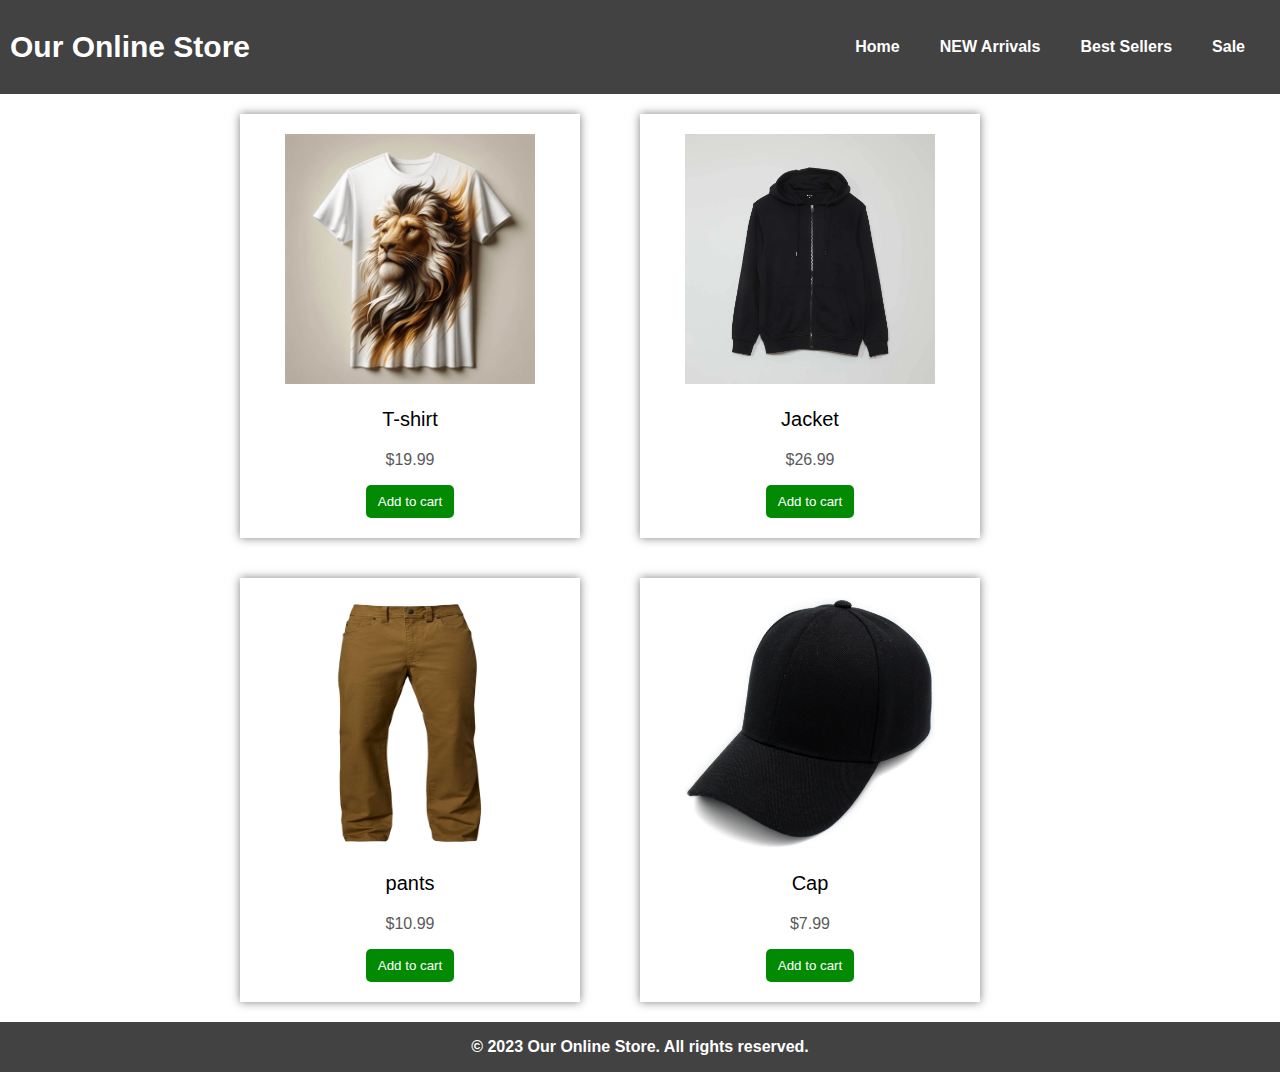
<file: index.html>
<!DOCTYPE html>
<html>
    <head>
        <link rel="stylesheet" href="styles/bottom.css">
        <link rel="stylesheet" href="styles/header.css">
        <link rel="stylesheet" href="styles/grid.css">
    </head>
    <body style="margin:0;
        padding:0;">
        <div>
            <header class="header">
                <div class="left">
                    <p>Our Online Store</p>
                </div>
                <div class="right">
                    <p class="home">
                        Home
                    </p>
                    <p class="home">
                        NEW Arrivals
                    </p>
                    <p class="home">
                        Best Sellers
                    </p>
                    <p class="home">
                        Sale
                    </p>  
                </div>
            </header>

            <div class="grid">
                <div class="box">
                    <div class="inside">
                        <img class="cloth" src="icons/prodect1.jpg">
                        <p class="product">T-shirt</p>
                        <p class="price">$19.99</p>
                        <button class="button">Add to cart</button>
                    </div>
                </div>

                <div class="box">
                    <div class="inside">
                        <img class="cloth" src="icons/produc2.webp">
                        <p class="product">Jacket</p>
                        <p class="price">$26.99</p>
                        <button class="button">Add to cart</button>
                    </div>
                </div>

                <div class="box">
                    <div class="inside">
                        <img class="cloth" src="icons/product3.webp">
                        <p class="product">pants</p>
                        <p class="price">$10.99</p>
                        <button class="button">Add to cart</button>
                    </div>
                </div>

                <div class="box">
                    <div class="inside">
                        <img class="cloth" src="icons/product4.jpg">
                        <p class="product">Cap</p>
                        <p class="price">$7.99</p>
                        <button class="button">Add to cart</button>
                    </div>
                </div>

            </div>
            <div class="bottom">
                <p class="down">© 2023 Our Online Store. All rights reserved.</p>
            </div>

        </div>
    </body>
</html>
</file>
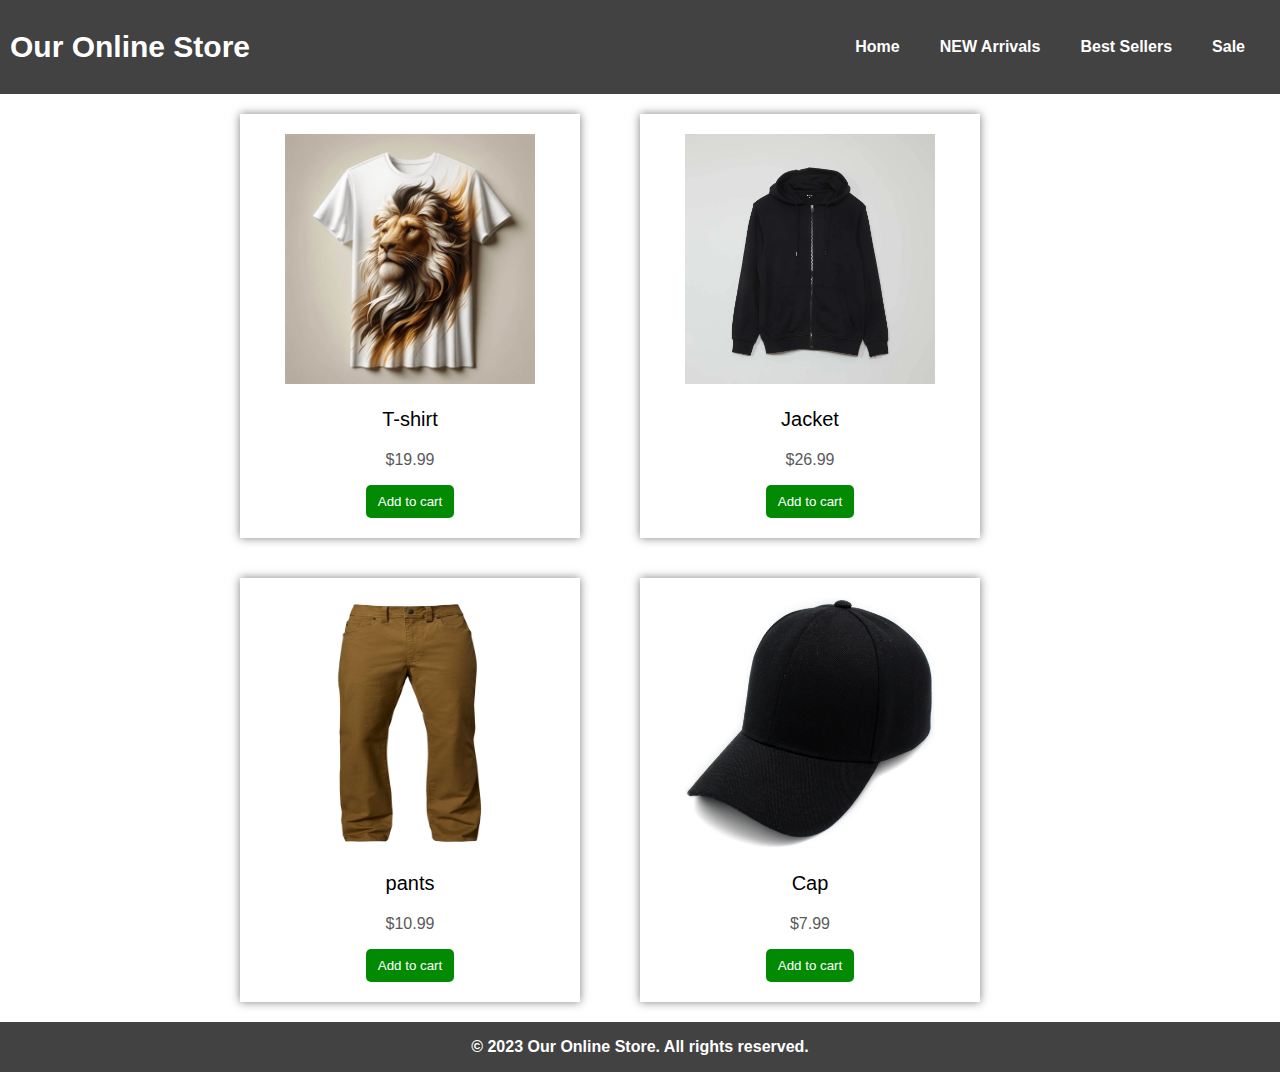
<file: products - Copy.html>
<!DOCTYPE html>
<html>
    <head>
        <link rel="stylesheet" href="styles/bottom.css">
        <link rel="stylesheet" href="styles/header.css">
        <link rel="stylesheet" href="styles/grid.css">
    </head>
    <body style="padding: 0;
    margin: 0;">
        <div>

            <header class="header">
                <div class="left">
                    <p>Our Online Store</p>
                </div>
                <div class="right">
                    <p class="home">
                        Home
                    </p>
                    <p class="home">
                        NEW Arrivals
                    </p>
                    <p class="home">
                        Best Sellers
                    </p>
                    <p class="home">
                        Sale
                    </p>  
                </div>
            </header>

            <div class="grid">
                <div class="box">
                    <div class="inside">
                        <img class="cloth" src="icons/prodect1.jpg">
                        <p class="product">T-shirt</p>
                        <p class="price">$19.99</p>
                        <button class="button">Add to cart</button>
                    </div>
                </div>

                <div class="box">
                    <div class="inside">
                        <img class="cloth" src="icons/produc2.webp">
                        <p class="product">Jacket</p>
                        <p class="price">$26.99</p>
                        <button class="button">Add to cart</button>
                    </div>
                </div>

                <div class="box">
                    <div class="inside">
                        <img class="cloth" src="icons/product3.webp">
                        <p class="product">pants</p>
                        <p class="price">$10.99</p>
                        <button class="button">Add to cart</button>
                    </div>
                </div>

                <div class="box">
                    <div class="inside">
                        <img class="cloth" src="icons/product4.jpg">
                        <p class="product">Cap</p>
                        <p class="price">$7.99</p>
                        <button class="button">Add to cart</button>
                    </div>
                </div>

            </div>
            <div class="bottom">
                <p class="down">© 2023 Our Online Store. All rights reserved.</p>
            </div>

        </div>
    </body>
</html>
</file>
<file: styles/bottom.css>
.bottom {
    display: flex;
    flex-direction: row;
    justify-content: center;
    background-color: rgb(66, 66, 66);
}
.down {
    font-family: arial;
    color:white;
    font-weight: bold;
    font-size: 16px;
}
</file>
<file: styles/header.css>
.header {
    display: flex;
    flex-direction: row;
    background-color: rgb(66, 66, 66);
    justify-content: space-between;
    align-items: center;
    flex:1;
}
.left {
    display: flex;
    padding-left: 10px;
    font-size: 30px;
    font-weight: bold;
    font-family: arial;
    color: white;
}
.right {
    display: flex;
    flex-direction: row;
    column-gap: 30px;
    text-align: center;
    padding-right: 30px;
    font-family: arial;
    font-size: 16px;
    font-weight: bold;
    color: white;
}
.home {
    transition: background-color 0.15s;
    padding: 5px;
    border-radius: 5px;
}
.home:hover {
    background-color: rgb(136, 134, 134);
    cursor: pointer;
}
</file>
<file: styles/grid.css>
.grid {
    display: grid;
    padding-top: 20px;
    padding-bottom: 20px;
    grid-template-columns: 400px 400px;
    row-gap: 40px;
    justify-content: center;
}
.cloth {
    width: 250px;
    height: 250px;
    
}
.product {
    font-family: arial;
    font-size: 20px;

}
.price {
    font-family: arial;
    color: rgb(90, 90, 90);
}
.button {
    background-color: rgb(3, 138, 3);
    color: white;
    border: none;
    border-radius: 5px;
    font-family: arial;
    padding: 9px 12px;
    transition: scale 0.15s , opacity 0.15s;
}
.button:hover {
    opacity: 0.7;
    scale: 1.06;
    cursor: pointer;
}
.box {
    width: 300px;
    text-align:center ;
    background-color: white;
    box-shadow: 0px 0px 9px rgba(0, 0, 0, 0.5);
    padding: 20px;
    transition: transform 0.20s;
}
.box:hover {
    transform: translateY(-5px);
}
</file>
